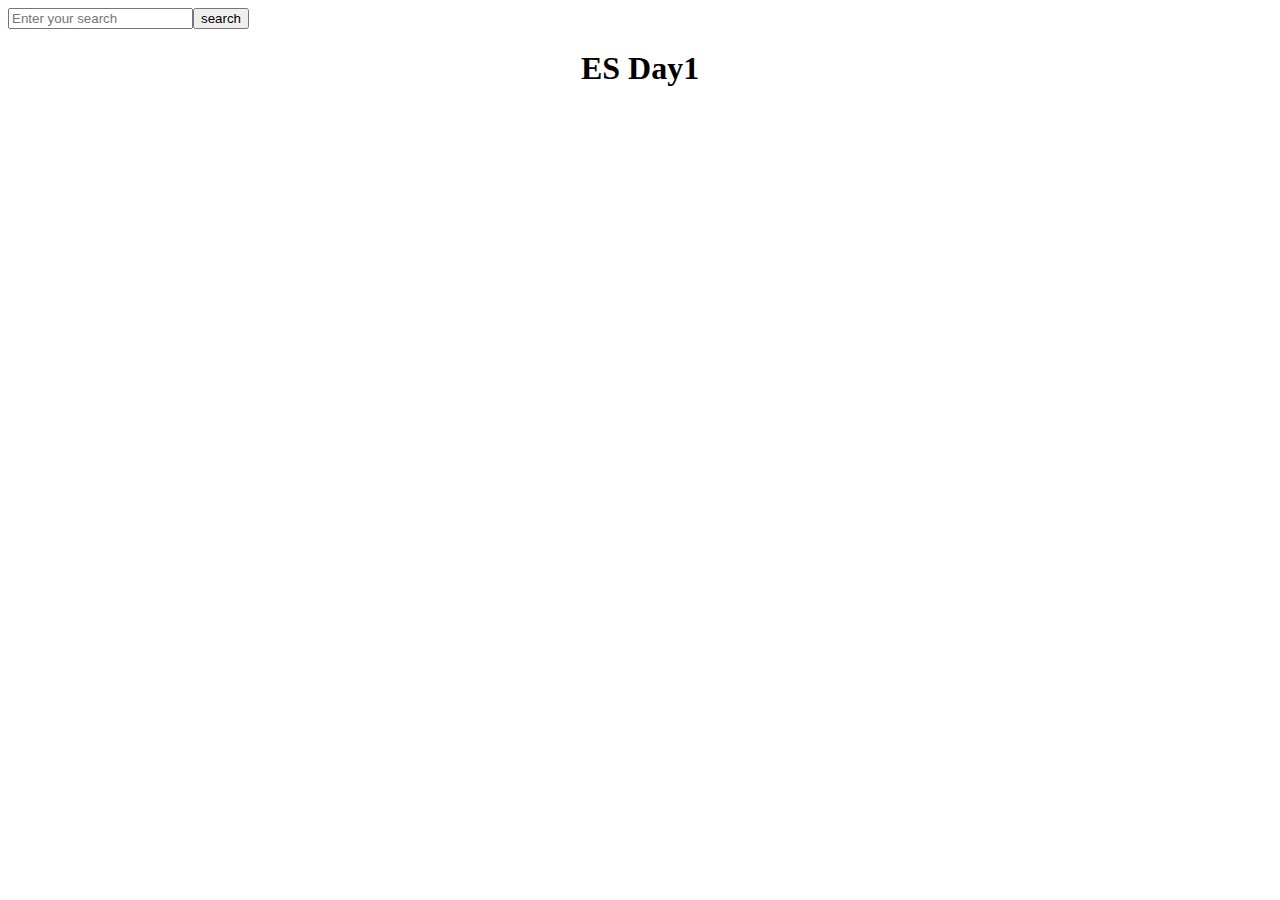
<file: Day1/index.html>
<!DOCTYPE html>
<html lang="en">
<head>
    <meta charset="UTF-8">
    <meta name="viewport" content="width=device-width, initial-scale=1.0">
    <title> ES Day1</title>
</head>
<body>
   
   <div style="display: flex; ">
    <input type="search" value="" placeholder="Enter your search">
    <button type="button">search</button>
   </div>

    <script src="script.js"></script>
</body>
</html>
</file>
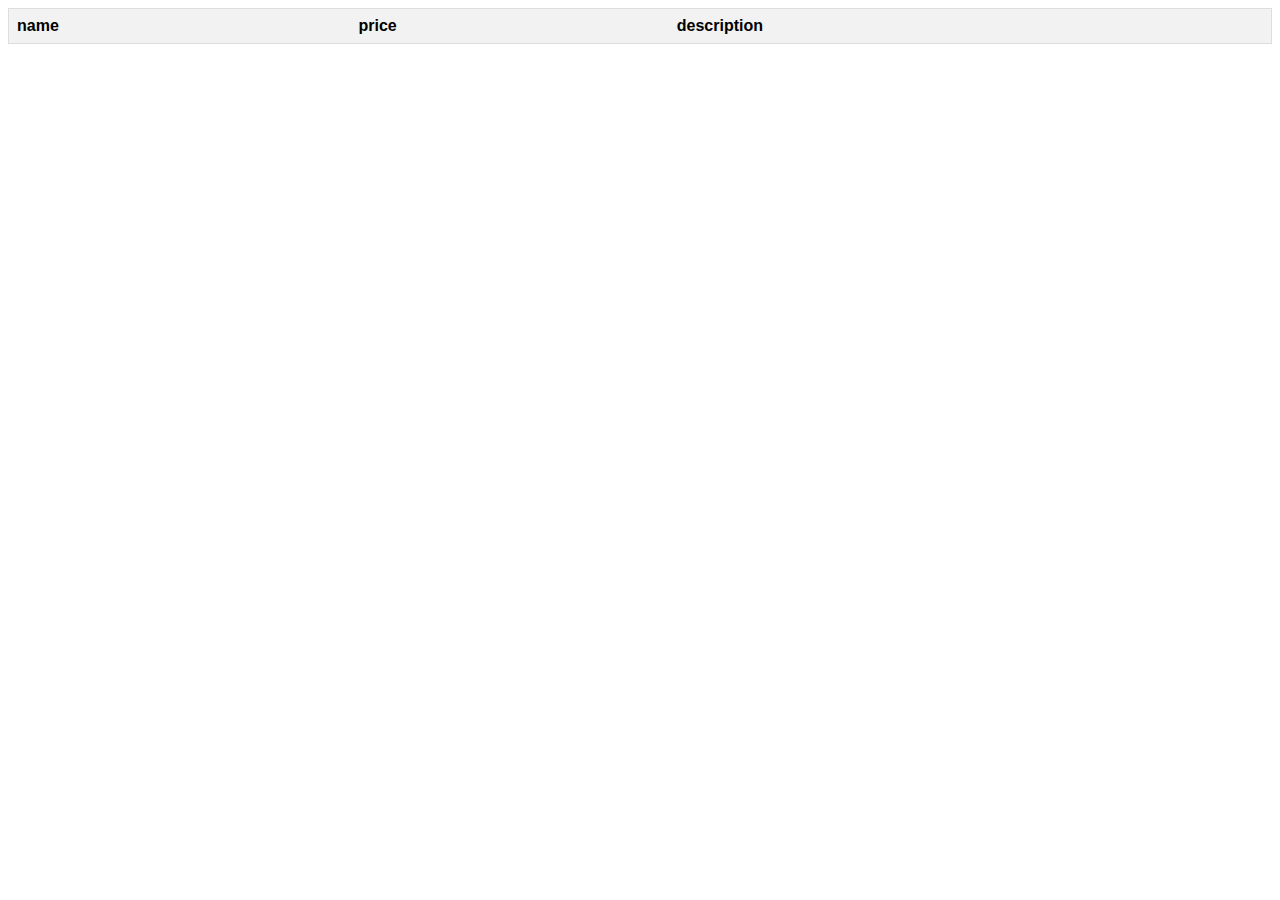
<file: sol/Day1/index.html>
<html lang="en">
<head>
  <meta charset="UTF-8">
  <meta name="viewport" content="width=device-width, initial-scale=1.0">
  <title>Document</title>
    <link rel="stylesheet" href="css/style.css">
</head>
<body>

    <div class="container">
      <table>
         <thead>
            <tr>
               <th>name</th>
               <th>price</th>
               <th>description</th>
            </tr> 
      </table>
    </div>


    <script src="js/script.js"></script>
</body>
</html>
</file>
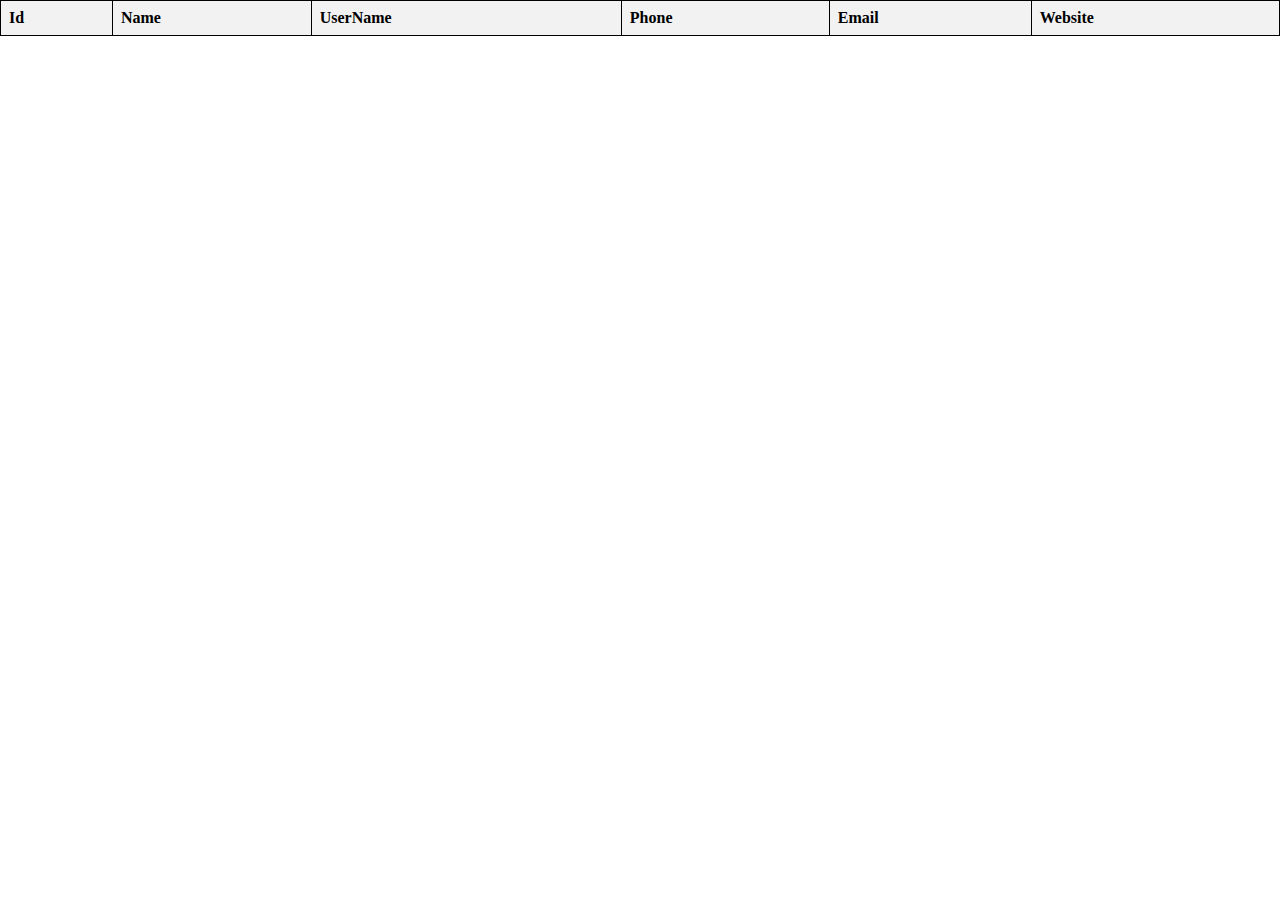
<file: sol/Day2/index.html>
<html lang="en">
<head>
  <meta charset="UTF-8">
  <meta name="viewport" content="width=device-width, initial-scale=1.0">
  <title>Document</title>
  <link rel="stylesheet" href="css/style.css">
</head>
<body>
    <table class="users-table">
      <thead>
        <tr>
          <th>Id</th>
          <th>Name</th>
          <th>UserName</th>
          <th>Phone</th>
          <th>Email</th>
          <th>Website</th>
        </tr>
      </thead>
      <tbody>

      </tbody>
    </table>
  
    <script src="js/script.js"></script>
</body>
</html>
</file>
<file: sol/Day1/css/style.css>
table {
    width: 100%;
    border-collapse: collapse;
    border-spacing: 0;
    border: 1px solid #ddd;
    fond-size: 14px;
    font-family: Arial;
}

th, td {
    border: none;
    padding: 8px;
    text-align: left;
}

thead {
    background-color: #f2f2f2;
}

tr:nth-child(odd){background-color: #f2f2f2}
</file>
<file: sol/Day2/css/style.css>
body {
  width: 100%;
  height: 100%;
  margin: 0;
  padding: 0;
}

table {
  width: 100%;
  border-collapse: collapse;
}

th, td {
  border: 1px solid black;
  padding: 8px;
  text-align: left;
}

th {
  background-color: #f2f2f2;
}

tr:nth-child(even) {
  background-color: #f2f2f2;
}

tr:hover {
  background-color: #f5f5f5;
}

.btn-delete {
  background-color: #f44336;
  color: white;
  padding: 8px 20px;
  border: none;
  cursor: pointer;
  border-radius: 5px;
  margin-left : 10px;
}
</file>
